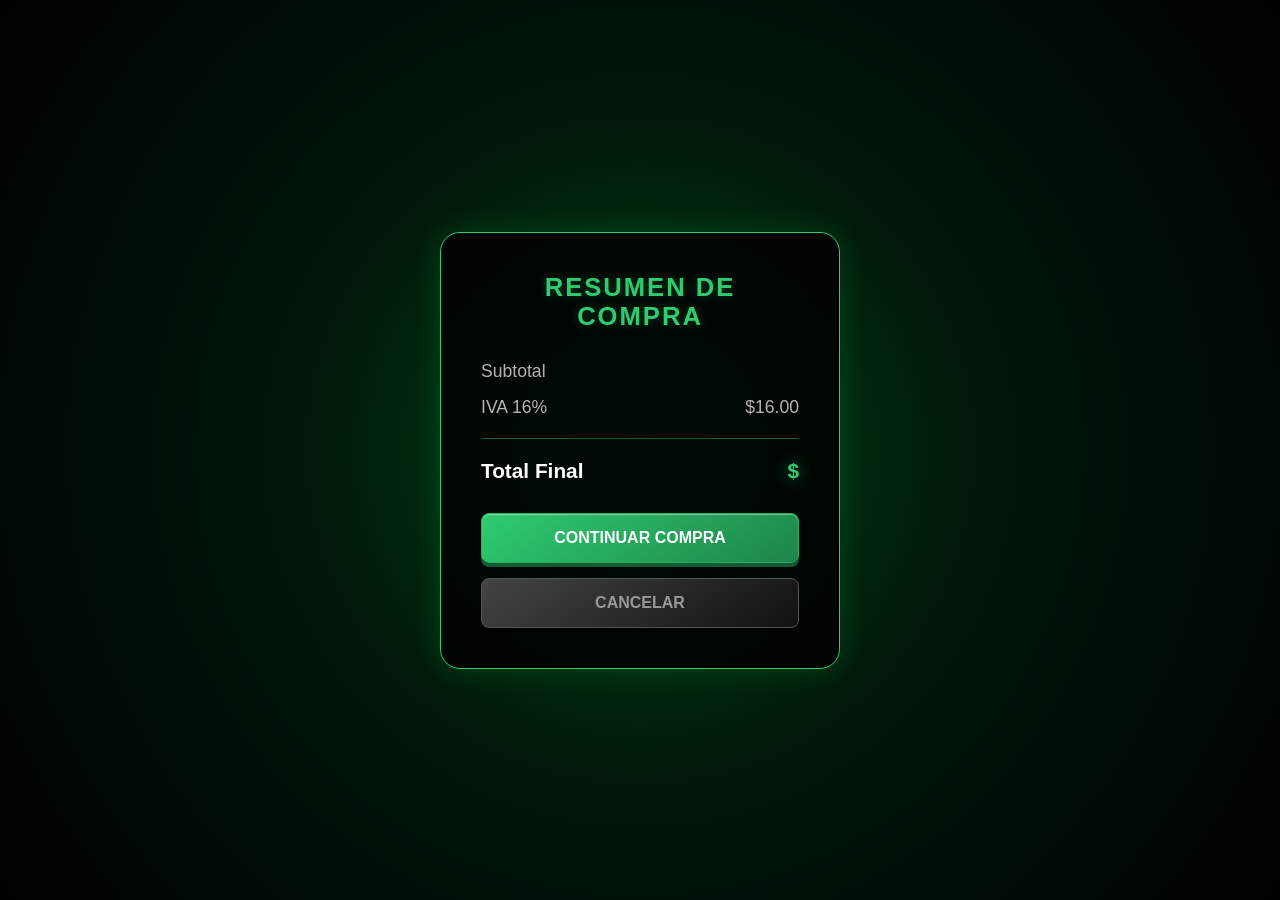
<file: carrito.html>
<!DOCTYPE html>
<html lang="es">
<head>
    <meta charset="UTF-8">
    <meta name="viewport" content="width=device-width, initial-scale=1.0">
    <title>Carrito de Compras - Tech</title>
    <link rel="stylesheet" href="carrito.css">
</head>
<body>

    <div class="summary-card">
        <h2 class="summary-title">Resumen de Compra</h2>
        
        <div class="summary-content">
            <div class="summary-row">
                <span>Subtotal</span>
                <span></span>
            </div>
            
            <div class="summary-row">
                <span>IVA 16%</span>
                <span>$16.00</span>
            </div>
            
            <div class="summary-row total">
                <span>Total Final</span>
                <span class="total-amount">$</span>
            </div>
        </div>

        <div class="actions">
            <button class="btn btn-continue">Continuar Compra</button>
            <button class="btn btn-cancel">Cancelar</button>
        </div>
    </div>

</body>
</html>
</file>
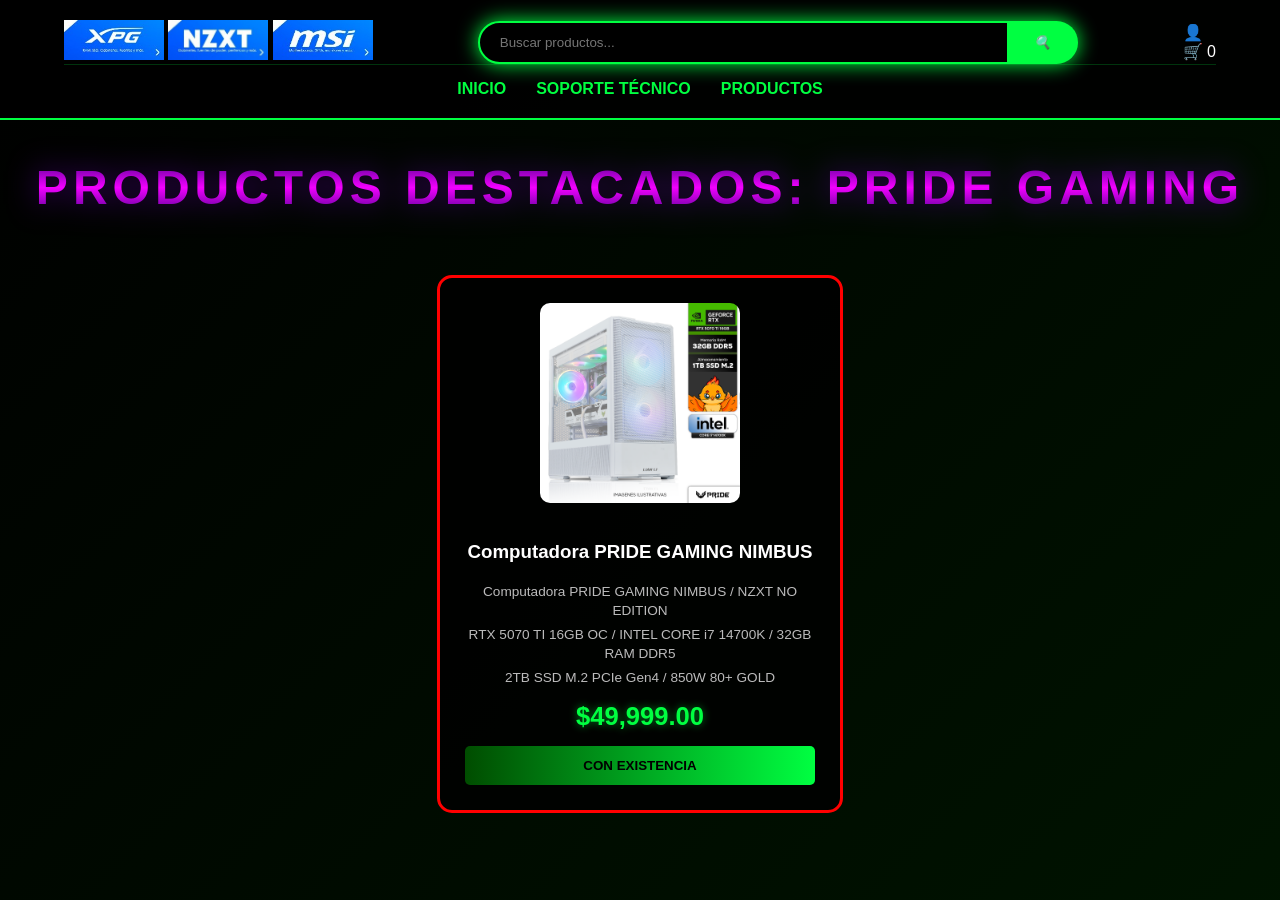
<file: PrideGamingPc.html>
<!DOCTYPE html>
<html lang="es">
<head>
    <meta charset="UTF-8">
    <meta name="viewport" content="width=device-width, initial-scale=1.0">
    <title>Tienda de Hardware - E-commerce</title>
    <link rel="stylesheet" href="PrideGamingPc.css">
</head>

<body>

    <header>
        <nav class="top-nav">
            <div class="logos-marcas">
                <img src="XPG Publicidad.jpg" alt="XPG" width="100">
                <img src="NZXT Publicidad.jpg" alt="NZXT" width="100">
                <img src="MSI Publicidad.jpg" alt="MSI" width="100">
            </div>

            <div class="search-container">
                <input type="text" id="searchInput" placeholder="Buscar productos...">
                <button onclick="searchProduct()"><i class="fas fa-search">🔍</i></button>
            </div>

            <div class="user-cart">
                <div class="user-icon">👤</div>
                <div class="cart-container" onclick="toggleCart()">
                    <span class="cart-icon">🛒</span>
                    <span id="cart-count">0</span>   
                </div>
            </div>
        </nav>

        <nav class="main-menu">
            <ul>
                <li><a href="Index.html">INICIO</a></li>
                <li><a href="soporte.html">Soporte Técnico</a></li>
                <li><a href="Productos.html">PRODUCTOS</a></li>
            </ul>
        </nav>
    </header>
    
    <main>
        <div class="contenedor-centrado">
            <h2 class="section-title">PRODUCTOS DESTACADOS: PRIDE GAMING</h2>
        </div>
       
        <div class="product-grid">
            <div class="product-card">
                <img src="Computadora PRIDE GAMING NIMBUS.png" alt="PC NIMBUS" width="200">
                <div class="product-info">
                    <h3>Computadora PRIDE GAMING NIMBUS</h3>
                    <p class="specs">Computadora PRIDE GAMING NIMBUS / NZXT NO EDITION</p>
                    <p class="specs">RTX 5070 TI 16GB OC / INTEL CORE i7 14700K / 32GB RAM DDR5</p>
                    <p class="specs">2TB SSD M.2 PCIe Gen4 / 850W 80+ GOLD</p>
                    <p class="price">$49,999.00</p>
                    <button class="btn-buy" onclick="addToCart()">CON EXISTENCIA</button>
                </div>
            </div>

    </main>

    <script>
        let cartCount = 0;
        function addToCart() {
            cartCount++;
            document.getElementById('cart-count').innerText = cartCount;
            alert("Producto añadido al carrito");
        }

        function searchProduct() {
            let query = document.getElementById('searchInput').value;
            alert("Buscando: " + query);
        }

        function toggleCart() {
            alert("Tienes " + cartCount + " productos en tu carrito.");
        }
    </script>
</body>
</html>
</file>
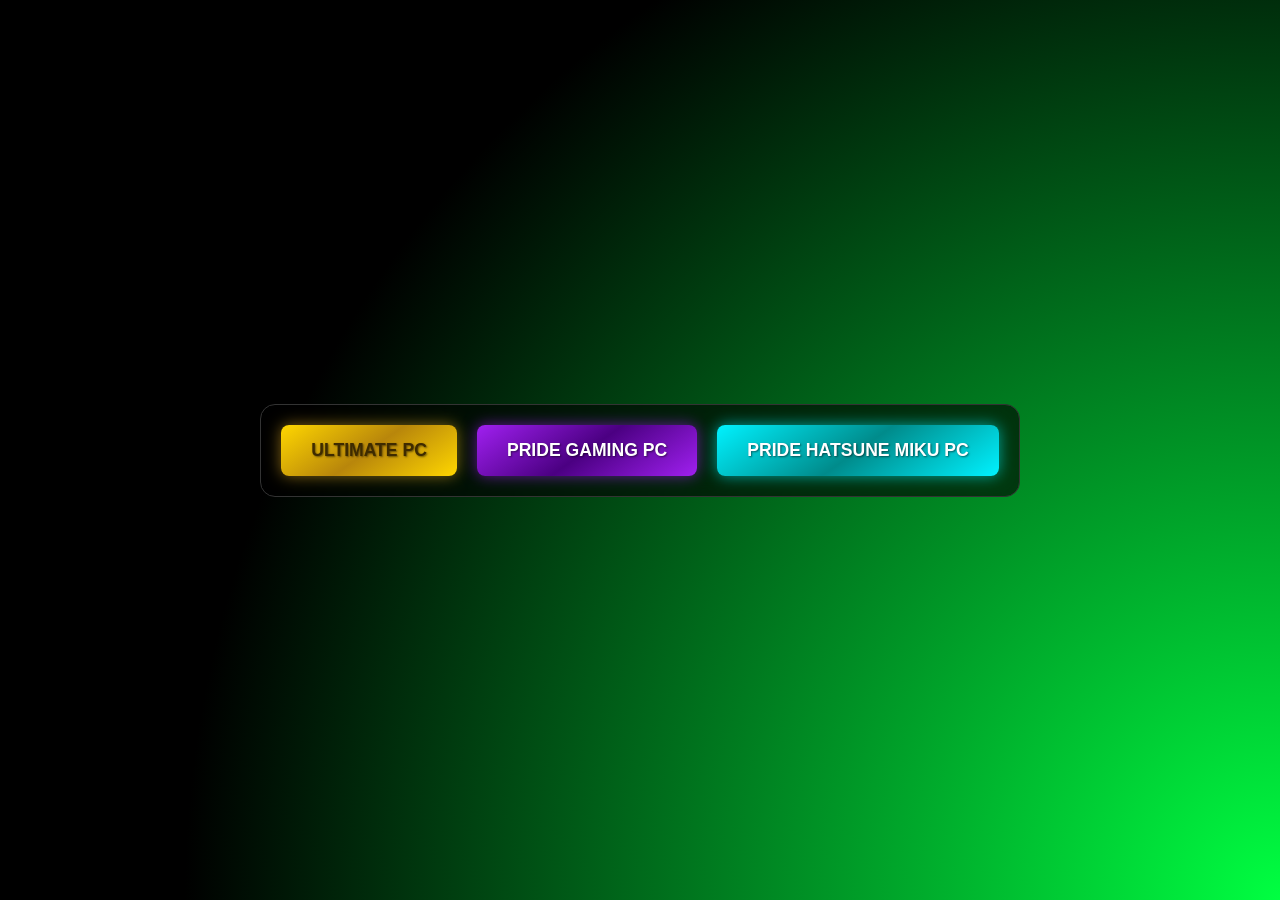
<file: Productos.html>
<!DOCTYPE html>
<html lang="es">
<head>
    <meta charset="UTF-8">
    <meta name="viewport" content="width=device-width, initial-scale=1.0">
    <title>Menú Gaming PC</title>
    <link rel="stylesheet" href="Productos.css">
</head>
<body>

    <nav class="menu-container">
        <a href="UltimatePC.html">
            <button class="btn btn-ultimate">Ultimate PC</button>
        </a>

        <a href="PrideGamingPc.html">
            <button class="btn btn-pride">Pride Gaming PC</button>
        </a>

        <a href="PrideHatsuneMikuPc.html">
            <button class="btn btn-miku">Pride Hatsune Miku PC</button>
        </a>
    </nav>

</body>
</html>
</file>
<file: carrito.css>
/* --- Estilos de Base --- */
* {
    margin: 0;
    padding: 0;
    box-sizing: border-box;
    font-family: 'Segoe UI', Tahoma, Geneva, Verdana, sans-serif;
}

body {
    min-height: 100vh;
    display: flex;
    justify-content: center;
    align-items: center;
    /* Fondo Negro y Verde Metálico difuminado */
    background: radial-gradient(circle at center, #00441b 0%, #001a0a 40%, #000000 100%);
    background-attachment: fixed;
}

/* --- Tarjeta de Resumen --- */
.summary-card {
    background: rgba(0, 0, 0, 0.85); /* Fondo negro sólido con transparencia */
    width: 100%;
    max-width: 400px;
    padding: 40px;
    border-radius: 20px;
    border: 1px solid #2ecc71; /* Borde neón sutil */
    box-shadow: 0 0 30px rgba(0, 255, 100, 0.15);
    text-align: center;
}

.summary-title {
    color: #2ecc71;
    font-size: 1.6rem;
    margin-bottom: 30px;
    text-transform: uppercase;
    letter-spacing: 2px;
    text-shadow: 0 0 10px rgba(46, 204, 113, 0.3);
}

/* --- Filas de Precios --- */
.summary-content {
    margin-bottom: 30px;
}

.summary-row {
    display: flex;
    justify-content: space-between;
    margin-bottom: 15px;
    color: #b3b3b3;
    font-size: 1.1rem;
}

.summary-row.total {
    margin-top: 20px;
    padding-top: 20px;
    border-top: 1px solid #1a5e37;
    color: #ffffff;
    font-weight: bold;
    font-size: 1.3rem;
}

.total-amount {
    color: #2ecc71;
    text-shadow: 0 0 15px rgba(46, 204, 113, 0.6);
}

/* --- Botones Estilo Metálico --- */
.actions {
    display: flex;
    flex-direction: column;
    gap: 15px;
}

.btn {
    padding: 15px;
    border-radius: 8px;
    font-size: 1rem;
    font-weight: bold;
    text-transform: uppercase;
    cursor: pointer;
    border: none;
    position: relative;
    overflow: hidden;
    transition: all 0.3s ease;
}

/* Continuar: Verde Metálico */
.btn-continue {
    color: #ffffff;
    background: linear-gradient(145deg, #2ecc71, #1e8449);
    box-shadow: 
        0 4px 0 #145a32,
        inset 0 1px 1px rgba(255, 255, 255, 0.4);
    border: 1px solid #27ae60;
}

.btn-continue:hover {
    filter: brightness(1.1);
    transform: translateY(-2px);
    box-shadow: 0 6px 0 #145a32, 0 0 20px rgba(46, 204, 113, 0.4);
}

.btn-continue:active {
    transform: translateY(2px);
    box-shadow: 0 0 0 #145a32;
}

/* Cancelar: Gris/Negro Metálico */
.btn-cancel {
    background: linear-gradient(145deg, #444, #111);
    color: #999;
    border: 1px solid #555;
    box-shadow: 0 4px 0 #000;
}

.btn-cancel:hover {
    color: #ff4d4d;
    border-color: #ff4d4d;
    box-shadow: 0 6px 0 #000;
}

.btn-cancel:active {
    transform: translateY(2px);
    box-shadow: 0 0 0 #000;
}

/* Efecto de Brillo (Luz recorriendo el botón) */
.btn::after {
    content: '';
    position: absolute;
    top: -50%;
    left: -100%;
    width: 50%;
    height: 200%;
    background: linear-gradient(
        to right, 
        rgba(255,255,255,0) 0%, 
        rgba(255,255,255,0.2) 50%, 
        rgba(255,255,255,0) 100%
    );
    transform: rotate(30deg);
}

.btn:hover::after {
    left: 150%;
    transition: 0.7s ease-in-out;
}
</file>
<file: PrideGamingPc.css>
/* --- Animación para el fondo metálico movible --- */
@keyframes fluidMetal {
    0% { background-position: 0% 50%; }
    50% { background-position: 100% 50%; }
    100% { background-position: 0% 50%; }
}

/* --- Animación para el marco RGB de las tarjetas --- */
@keyframes rgbBorder {
    0% { border-color: #ff0000; box-shadow: 0 0 15px #ff0000; }
    33% { border-color: #00ff00; box-shadow: 0 0 15px #00ff00; }
    66% { border-color: #0000ff; box-shadow: 0 0 15px #0000ff; }
    100% { border-color: #ff0000; box-shadow: 0 0 15px #ff0000; }
}

/* Configuración General */
body {
    background: linear-gradient(-45deg, #000000, #003300, #001a00, #000000);
    background-size: 400% 400%;
    animation: fluidMetal 12s ease infinite;
    color: #ffffff;
    font-family: 'Segoe UI', Tahoma, Geneva, Verdana, sans-serif;
    margin: 0;
    padding: 0;
    min-height: 100vh;
    overflow-x: hidden;
}

/* Header y Navegación (Se mantiene intacto) */
header {
    background-color: rgba(0, 0, 0, 0.9); 
    border-bottom: 2px solid #00ff41;
    padding: 20px 5%;
}

.top-nav {
    display: flex;
    justify-content: space-between;
    align-items: center;
    width: 100%;
    gap: 40px;
}

/* --- BARRA DE BÚSQUEDA --- */
.search-container {
    display: flex;
    flex: 1;
    max-width: 600px;
    filter: drop-shadow(0 0 10px #00ff41);
}

.search-container input {
    flex: 1;
    padding: 12px 20px;
    border-radius: 25px 0 0 25px;
    border: 2px solid #00ff41;
    background: #000;
    color: #00ff41;
    outline: none;
}

.search-container button {
    padding: 10px 25px;
    border-radius: 0 25px 25px 0;
    border: 2px solid #00ff41;
    border-left: none;
    background-color: #00ff41;
    color: #000;
    font-weight: bold;
    cursor: pointer;
}

/* --- MENÚ PRINCIPAL --- */
.main-menu ul {
    list-style: none;
    display: flex;
    justify-content: center;
    gap: 30px;
    padding: 15px 0 0 0;
    margin: 0;
    border-top: 1px solid rgba(0, 255, 65, 0.2);
}

.main-menu a {
    text-decoration: none;
    color: #00ff41;
    font-weight: bold;
    text-transform: uppercase;
    transition: 0.3s;
}

.main-menu a:hover {
    color: #fff;
    text-shadow: 0 0 10px #00ff41;
}

/* --- CENTRADO DEL TÍTULO SECCIÓN --- */
.contenedor-centrado {
    display: flex;
    justify-content: center; 
    align-items: center;    
    padding: 40px 0;
    text-align: center;
}

.section-title {
    font-size: 3rem;
    margin: 0;
    text-transform: uppercase;
    letter-spacing: 5px;
    font-weight: 900;
    
    /* Efecto Metálico Púrpura/Rosa según tu código */
    background: linear-gradient(
        to bottom, 
        #51018f 0%, 
        #f200ff 50%, 
        #51018f 100%
    );
    
    -webkit-background-clip: text;
    -webkit-text-fill-color: transparent;
    filter: drop-shadow(0 0 15px rgba(81, 1, 143, 0.8));
}

/* --- GRID DE PRODUCTOS (Solo Ultimate PC) --- */
.product-grid {
    display: grid;
    grid-template-columns: repeat(auto-fit, minmax(320px, 1fr));
    gap: 40px;
    padding: 20px 8%;
    justify-items: center;
}

.product-card {
    background-color: rgba(0, 0, 0, 0.85);
    padding: 25px;
    text-align: center;
    border-radius: 15px;
    border: 3px solid #ff0000; 
    animation: rgbBorder 6s linear infinite;
    transition: transform 0.4s ease, filter 0.3s ease;
    max-width: 350px;
}

.product-card:hover {
    transform: translateY(-10px) scale(1.02);
    filter: brightness(1.2);
}

.product-card img {
    border-radius: 10px;
    margin-bottom: 15px;
    max-width: 100%;
}

.price {
    font-size: 1.6rem;
    color: #00ff41;
    text-shadow: 0 0 8px rgba(0, 255, 65, 0.5);
    font-weight: bold;
    margin: 15px 0;
}

.specs {
    font-size: 0.85rem;
    color: #bbb;
    margin: 5px 0;
    line-height: 1.4;
}

.btn-buy {
    background: linear-gradient(90deg, #004d00, #00ff41);
    color: black;
    border: none;
    padding: 12px 25px;
    border-radius: 5px;
    font-weight: bold;
    text-transform: uppercase;
    cursor: pointer;
    width: 100%;
    transition: 0.3s;
}

.btn-buy:disabled {
    background: #333;
    color: #777;
    cursor: not-allowed;
}

.btn-buy:hover:not(:disabled) {
    box-shadow: 0 0 20px #00ff41;
    letter-spacing: 1px;
}
</file>
<file: Productos.css>
/* Configuración del cuerpo con fondo animado */
body {
    margin: 0;
    padding: 0;
    height: 100vh;
    display: flex;
    justify-content: center;
    align-items: center;
    font-family: 'Segoe UI', Tahoma, Geneva, Verdana, sans-serif;
    /* Fondo negro con verde eléctrico difuminado */
    background: radial-gradient(circle at center, #00ff41 0%, #000000 70%);
    background-size: 200% 200%;
    animation: gradientMove 8s ease infinite;
    overflow: hidden;
}

/* Animación para el movimiento del fondo */
@keyframes gradientMove {
    0% { background-position: 0% 50%; }
    50% { background-position: 100% 50%; }
    100% { background-position: 0% 50%; }
}

/* Contenedor del menú */
.menu-container {
    display: flex;
    gap: 20px;
    padding: 20px;
    background: rgba(0, 0, 0, 0.6);
    border-radius: 15px;
    backdrop-filter: blur(10px);
    border: 1px solid #333;
}

/* Estilo base de los botones */
.btn {
    padding: 15px 30px;
    font-size: 1.1rem;
    font-weight: bold;
    text-transform: uppercase;
    border: none;
    border-radius: 8px;
    cursor: pointer;
    transition: transform 0.3s, box-shadow 0.3s;
    color: white;
    text-shadow: 1px 1px 2px rgba(0, 0, 0, 0.5);
}

.btn:hover {
    transform: translateY(-5px);
}

/* 1. Ultimate PC - Dorado Metálico */
.btn-ultimate {
    background: linear-gradient(145deg, #ffd700, #b8860b, #ffd700);
    box-shadow: 0 0 15px rgba(218, 165, 32, 0.6);
    color: #3e2b00;
}

/* 2. Pride Gaming PC - Morado Metálico */
.btn-pride {
    background: linear-gradient(145deg, #a020f0, #4b0082, #a020f0);
    box-shadow: 0 0 15px rgba(160, 32, 240, 0.6);
}

/* 3. Pride Hatsune Miku PC - Celeste Metálico */
.btn-miku {
    background: linear-gradient(145deg, #00f2ff, #008b8b, #00f2ff);
    box-shadow: 0 0 15px rgba(0, 242, 255, 0.6);
}
</file>
